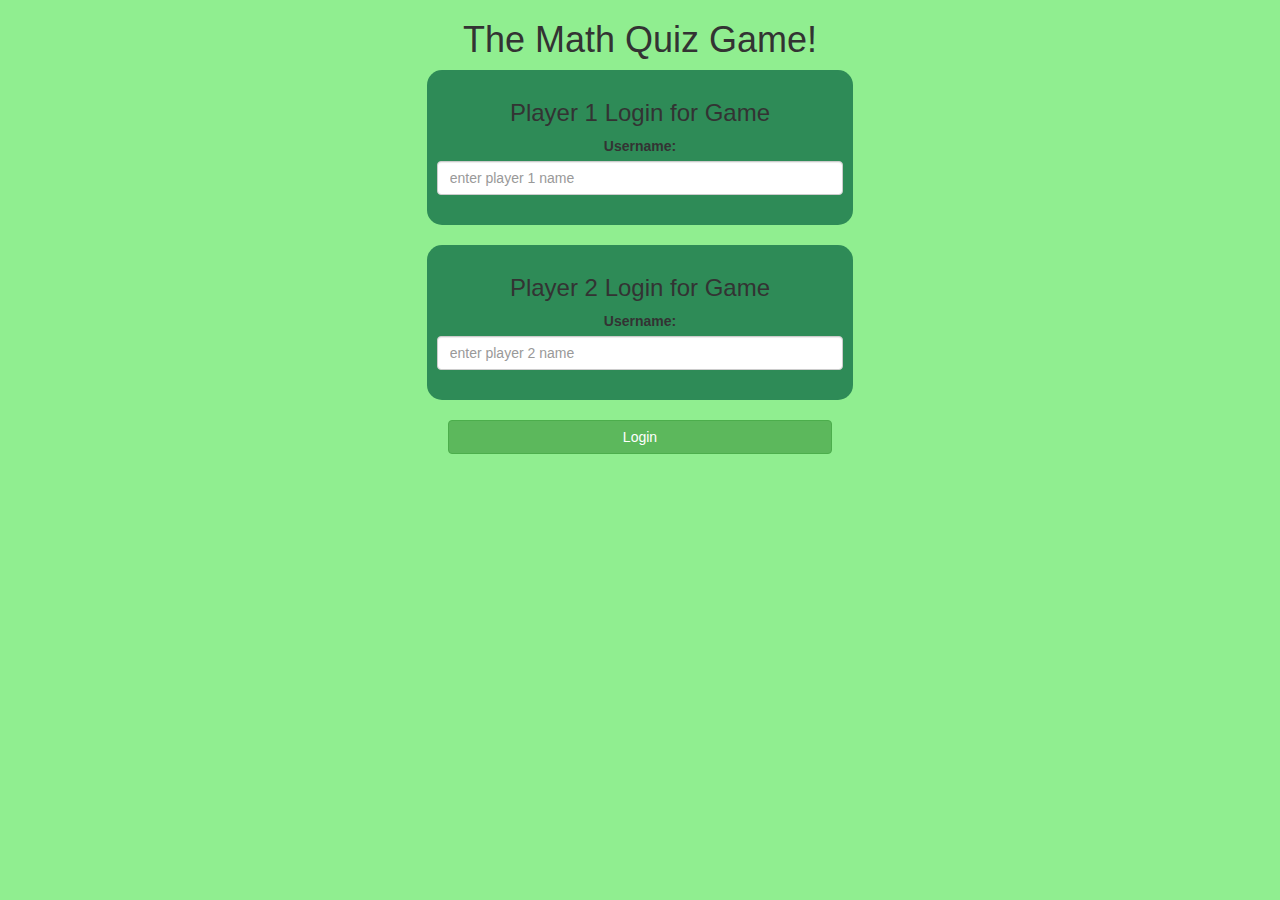
<file: index.html>
<!DOCTYPE html>
<html>
<head>
	<title>The Math Quiz Game!</title>

<meta name="viewport" content="width=device-width, initial-scale=1">
<link rel="stylesheet" href="https://maxcdn.bootstrapcdn.com/bootstrap/3.4.0/css/bootstrap.min.css">
<script src="https://ajax.googleapis.com/ajax/libs/jquery/3.4.1/jquery.min.js"></script>
<script src="https://maxcdn.bootstrapcdn.com/bootstrap/3.4.0/js/bootstrap.min.js"></script>

<link rel="stylesheet" type="text/css" href="game.css">

<script src="game_login.js"></script>
</head>
<body>
<center>
	<h1>The Math Quiz Game!</h1>
	<div class="col-lg-4 col-sm-8 col-xs-12 login_div1" >
		<h3>Player 1 Login for Game</h3>
		<label>Username:</label>
		<input type="text" id="player1_name_input" class="form-control" placeholder="enter player 1 name">
		<br>
	</div>
	<br>
	<div class="col-lg-4 col-sm-8 col-xs-12 login_div2"> 
		<h3>Player 2 Login for Game</h3>
		<label>Username:</label>
		<input type="text" id="player2_name_input" class="form-control" placeholder="enter player 2 name">
		<br>
	</div>
	<br>
	<button style="width:30%" onclick="addUser()" class="btn btn-success">Login</button>
</center>
</body>
</html>
</file>
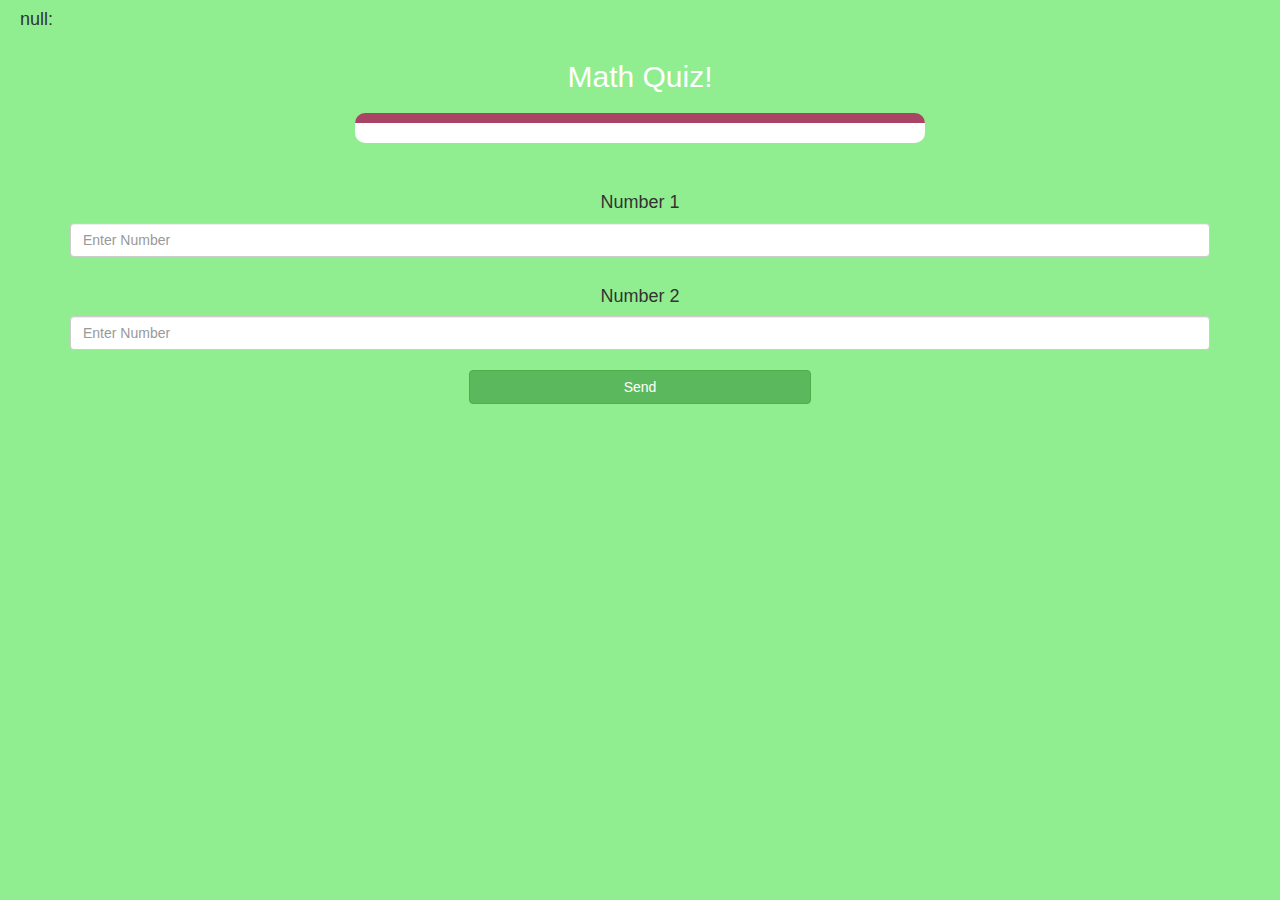
<file: game_page.html>
<!DOCTYPE html>
<html>
<head>
	<title>Math Quiz</title>

<meta name="viewport" content="width=device-width, initial-scale=1">
<link rel="stylesheet" href="https://maxcdn.bootstrapcdn.com/bootstrap/3.4.0/css/bootstrap.min.css">
<script src="https://ajax.googleapis.com/ajax/libs/jquery/3.4.1/jquery.min.js"></script>
<script src="https://maxcdn.bootstrapcdn.com/bootstrap/3.4.0/js/bootstrap.min.js"></script>

<link rel="stylesheet" type="text/css" href="game.css">
</head>
<body>
	<h4 id="player1_name"></h4>
	<span id="player1_score"></span>
<div class="container">
	<center>
		<h2 style="color: white;">Math Quiz!</h2>
		<h3 id="player_question"></h3>
		<h3 id="player_answer"></h3>
		<div id="output" class="col-lg-6"></div>
		<br>
		<br>
		<h4 >Number 1</h4>
		<input  type="text" id="number1" class="form-control" placeholder="Enter Number">
		<br>
		<h4 >Number 2</h4>
		<input  type="text" id="number2" class="form-control" placeholder="Enter Number">
		<br>
		
		<button  onclick="send()" class="btn btn-success" style="width: 30%">Send</button>

	</center>
</div>

<script src="game_page.js"></script>
</body>
</html>
</file>
<file: game.css>
body
{
	background: lightgreen;
}

	.login_div1 , .login_div2
	{
		background: seagreen;
		padding: 10px;
		float: none;
		border-radius: 15px;
	}


#player1_name , #player2_name
{
	display: inline-block;
	margin-left: 20px;
}
#word
{
	width: 60%;
}
#word_display
{
	letter-spacing: 5px;
}
#output
{
background: white;
border-radius: 10px;
border-top: 10px solid #AA4465;
padding: 10px;
float: none;
text-align: left;
}
</file>
